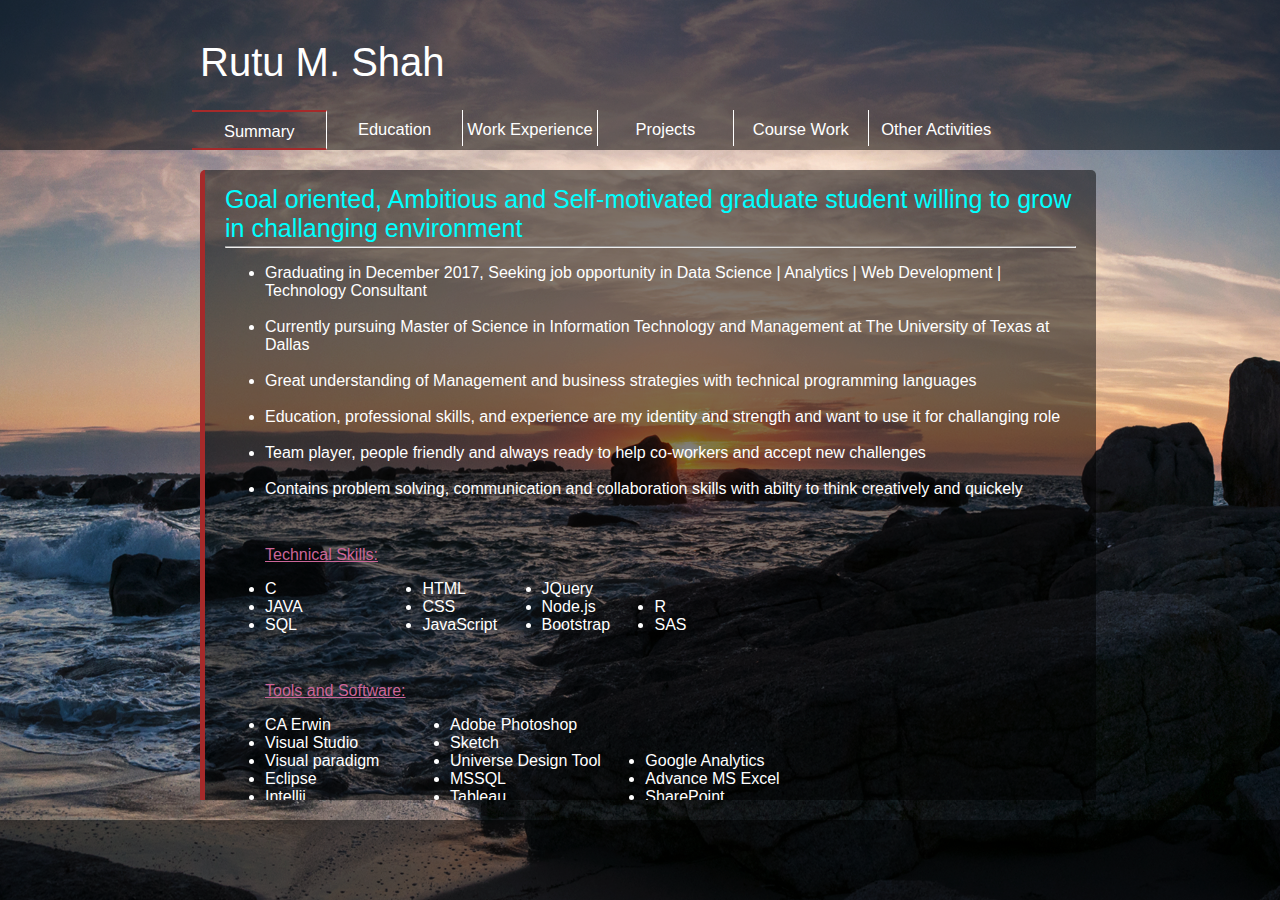
<file: index.html>
<html>
    <head>
        <title> Home Page</title>
        <link rel="stylesheet" href="Design.css">
        <script src="Libraries/jquery-3.2.1.min.js"></script>
    </head>

    <body>
        <div id="header">

                <p class="title"> Rutu M. Shah</p>


        </div>
        <div class="clear"></div>
            <div id="menubar">
                <div id="menuItemsContainer">
                    <div class="menuItem" id="summaryMenu" data-scroll="summarySection">Summary</div>
                    <div class="menuItem" id="educationMenu" data-scroll="educationSection">Education</div>
                    <div class="menuItem" id="experienceMenu" data-scroll="experienceSection">Work Experience</div>
                    <div class="menuItem" id="projectsMenu" data-scroll="projectsSection">Projects</div>
                    <div class="menuItem" id="courseMenu" data-scroll="courseSection">Course Work</div>
                    <div class="menuItem last" id="activityMenu" data-scroll="activitySection">Other Activities</div>
                </div>

        </div>
        <div class ="clear">

        </div>
        <div class="container">
        <div class="flexContainer" id="summarySection" data-scroll="summaryMenu">
          <p class="subtitle">Goal oriented, Ambitious and Self-motivated graduate student willing to grow in challanging environment</p>
          <hr>
          <ul>
              <li>Graduating in December 2017, Seeking job opportunity in Data Science | Analytics | Web Development | Technology Consultant</li><br>

              <li>Currently pursuing Master of Science in Information Technology and Management at The University of Texas at Dallas</li><br>

              <li>Great understanding of Management and business strategies with technical programming languages</li><br>

              <li>Education, professional skills, and experience are my identity and strength and want to use it for challanging role  </li><br>

              <li>Team player, people friendly and always ready to help co-workers and accept new challenges</li><br>

              <li>Contains problem solving, communication and collaboration skills with abilty to think creatively and quickely</li>

          </ul>
            <ul style="display: inline-block;">
                <p class="list-style"><u>Technical Skills:</u> </p>
                <li>C</li>
                <li>JAVA</li>
                <li>SQL</li>

            </ul>
            <ul style="display: inline-block;">
                <li>HTML</li>
                <li>CSS</li>
                <li>JavaScript</li>
            </ul>
            <ul style="display: inline-block;">
                <li>JQuery</li>
                <li>Node.js</li>
                <li>Bootstrap</li>
            </ul>
            <ul style="display: inline-block;">
                <li>R</li>
                <li>SAS</li>
            </ul>

            <br>

            <ul style="display: inline-block;">
                <p class="list-style"><u>Tools and Software:</u> </p>
                <li>CA Erwin</li>
                <li>Visual Studio</li>
                <li>Visual paradigm</li>
                <li>Eclipse</li>
                <li>Intellij</li>

            </ul>

            <ul style="display: inline-block;">
                <li>Adobe Photoshop</li>
                <li>Sketch</li>
                <li>Universe Design Tool</li>
                <li>MSSQL</li>
                <li> Tableau</li>
            </ul>
            <ul style="display: inline-block;">
                <li>Google Analytics</li>
                <li>Advance MS Excel</li>
                <li> SharePoint</li>
            </ul>

            </div>

            <div class="flexContainer" id="educationSection" data-scroll="educationMenu">
                <p class="subtitle">Education</p>
                <hr>
                <div class="subcontainer">

                    <h3 class="list-style"> THE UNIVERSITY OF TEXAS AT DALLAS (USA)</h3>
                        <ul >
                            <li> Degree: Master of Science (August 2015 - December 2017)</li>
                            <li>Major: Information Technology and Management</li>
                            <li> GPA: 3.5</li>
                            </ul>
                </div>
                <div class="subcontainer">

                    <h3 class="list-style"> GUJARAT TECHNOLOGICAL UNIVERSITY (INDIA)</h3>
                        <ul>
                            <li> Degree: Bachelor of Engineering (August 2009 - July 2013)</li>
                            <li>Major: Information Technology</li>
                            <li> GPA: 7.33</li>
                            </ul>
                </div>
                <div class="subcontainer">

                    <h3 class="list-style"> M. B. P. GYANJYOT HIGH SCHOOL (INDIA) </h3>
                        <ul>
                            <li> Degree: Bachelor of Engineering (May 2009)</li>
                            <li>Major: Science and Mathematics</li>
                            </ul>
                </div>
            </div>

            <div class="flexContainer" id="experienceSection" data-scroll="experienceMenu">
                <p class="subtitle">Work Experience</p>
                <hr>
                <div class="subcontainer">

                    <h3 class="list-style"> Vision 13 (Dallas, TX)</h3>
                    <p>Position: Analyst Intern (January 2017 - May 2017)</p>
                        <ul>
                            <li>Analyzed market data using regression analysis with python for forecasting, evaluated potential marketability</li>
                            <li>Collaborated with team, identified business requirements and developed various statistical reports in tableau</li>
                            <li>Solved technical issues such as coding, debugging, integration testing and reported client problems and issues</li>
                            <li>Conducted detailed evaluation of marketing flow to continuously improve sales management performance</li>
                            <li>Successfully interpreted data to draw conclusion for managerial action and strategy; performed functional testing</li>

                        </ul>
                </div>
                <div class="subcontainer">

                    <h3 class="list-style"> Freelance (India)</h3>
                    <p>Position: Web Consultant (September 2013 - November 2014)</p>
                        <ul>
                            <li>Analyzed web data, developed and maintained websites for clients, increased customer satisfaction</li>
                            <li>Helped businesses in increasing customer bases up to 50% by providing effective and attractive web solutions</li>
                            <li>Transformed client needs into deliverables used scripting languages like HTML, CSS, JavaScript, JQuery, SQL</li>
                            <li>Analyzed complex issues and business related problems, used advanced analytical tools to measure performance</li>

                        </ul>
                </div>

            </div>

            <div class="flexContainer" id="projectsSection" data-scroll="projectsMenu">
                <p class="subtitle">Academic Projects</p>
                <hr>
                <div class="subcontainer">

                    <h3 class="list-style"> Object Oriented Programming with JAVA</h3>
                        <ul>
                            <li>Developed online examination application to improve convenience for faculty and students by hands-on experience using Java, relational databases and object oriented principles</li>
                        </ul>
                </div>
                <div class="subcontainer">

                    <h3 class="list-style"> Student Grade Book Application (OOP-Java)</h3>
                        <ul>
                            <li>Developed an application which keeps track of students with a student class that has their data and grades</li>
                            <li>At the end shows result in bell curved graph to depict students overall progress. Skills: Java, SQL </li>
                        </ul>
                </div>
                <div class="subcontainer">

                    <h3 class="list-style"> Chat Application (OOP-Java)</h3>
                        <ul>
                            <li> Designed a Java console chat application with three group members that enables chat communication between two or more computers using client-server design </li>
                        </ul>
                </div>

                <div class="subcontainer">

                    <h3 class="list-style"> Software Analysis and Project Management</h3>
                        <ul>
                            <li>Identified project requirements, scope, team responsibilities and designed project timeline to propose a new system for kindle which allows customers to view estimated wait time and improve scheduling process</li>
                        </ul>
                </div>

                <div class="subcontainer">

                    <h3 class="list-style"> Business Intelligence in R</h3>
                        <ul>
                            <li>Analyzed diversified pool of customers to predict popularity of news article, used different regression and statistical processes in R, evaluated strategies for sale increase</li>
                        </ul>
                </div>

                <div class="subcontainer">

                    <h3 class="list-style"> Statistics and Data Analysis</h3>
                        <ul>
                            <li>Explored datasets and find patterns, trends and relationship within them, predicted and improved future analysis by applying statistics, data analysis and machine learning with Advanced MS Excel</li>
                        </ul>
                </div>

                <div class="subcontainer">

                    <h3 class="list-style"> Web Analytics</h3>
                        <ul>
                            <li>Analyzed Google AdWords, keywords, CTR, CPC, clicks based on an online marketing website campaign to improve impressions and number of clicks on GOMC campaign, increased in sales and customer visit on website</li>
                        </ul>
                </div>
                <div class="subcontainer">

                    <h3 class="list-style"> Blinkers by Velohub (Marketing Management)</h3>
                        <ul>
                            <li>Developed an effective marketing strategy for Velohub’s innovative product and provided detailed analysis of industry and competitors breakdown</li>
                            <li>Applied marketing principles to business settings, such as analyzing the strengths, weaknesses, opportunities and threats facing the strategic business unit </li>
                        </ul>
                </div>
                <div class="subcontainer">

                    <h3 class="list-style"> Universe Design using SAP Business objects</h3>
                        <ul>
                            <li>Designed universes for Task rabbit ER model with Universe Design Tool and Developed dashboard for reporting in web intelligence. Used MS Excel for retrieve and understand data</li>
                            <li>Analyzed a data set and created different data visualization in Tableau to describe and report information</li>
                        </ul>
                </div>
            </div>

             <div class="flexContainer" id="courseSection" data-scroll="courseMenu">
                <p class="subtitle">Course Work</p>
                <hr>
                <div class="subcontainer">

                    <h3 class="list-style"> University of Texas at Dallas (MS in ITM)</h3>
                        <ul style="display: inline-block;">

                                <li>Object Oriented Programming</li>
                                <li>Data Management</li>
                                <li>Business Data Warehousing</li>
                                <li>Data Communication</li>

                        </ul>

                        <ul style="display: inline-block;">

                                <li>System Analysis and Project Management</li>
                                <li>Marketing Management</li>
                                <li>Organizational Behavior</li>
                                <li>Statistics and Data Analytics</li>

                        </ul>

                        <ul style="display: inline-block;">

                                <li>Business Analytics with R</li>
                                <li>Advance Business Analytics with SAS</li>
                                <li>Web Analytics</li>

                        </ul>
                </div>
                <div class="subcontainer">

                    <h3 class="list-style"> Gujarat Technological University (BE in IT)</h3>
                        <ul style="display: inline-block;">

                                <li>Mathematics</li>
                                <li>Engineering Graphics</li>
                                <li>Computer programming and Utilization</li>
                                <li>Design and Analysis of Algorithm</li>
                                <li>Digital Logic Design</li>
                                <li>Data and File Structure</li>
                                <li>Database Management System</li>
                                <li>Data Warehousing and Data Mining</li>
                                <li>Data Compression</li>
                                <li>Distributed Database Application</li>
                        </ul>

                        <ul style="display: inline-block;">

                                <li>Computer Network</li>
                                <li>Object Oriented Programming with Java</li>
                                <li>Advance Java Technology</li>
                                <li>Software Engineering</li>
                                <li>Web Tecnology and Programming</li>
                                <li>Information Security</li>
                                <li>Dot Net Technology</li>
                                <li>Computer Graphics</li>
                                <li>Computer Oriented Statistical method</li>
                                <li>Wireless Communication and Mobile</li>

                        </ul>

                        <ul style="display: inline-block;">

                                <li>Basic Electronics</li>
                                <li>Business Information System</li>
                                <li>management</li>
                                <li>Operating System</li>
                                <li>Object Oriented Analysis Design and UML</li>
                                <li>Communication Engineering</li>
                                <li>Data Communication and networking</li>
                                <li>Advance Computer Networks</li>
                                <li>Communication Skills</li>
                                <li>Mechanics of Solid</li>

                        </ul>
                </div>

            </div>

            <div class="flexContainer" id="activitySection" data-scroll="activityMenu">
                <p class="subtitle">Extra Curricular Activities</p>
                <hr>
                <div class="subcontainer">
                        <ul >
                            <li> MIS Club, UTDallas - Volunteer (January 2016 - Present)</li>
                            <li>IEEE, GTU - Paper Presentation Lead (May 2010 - May 2013)</li>
                        </ul>
                </div>
            </div>

        </div>
        <div id="footer">

        </div>

    <script>
        $('.flexContainer').first().css("border-left","solid brown 5px");
        $('.menuItem').first().css({
              'border-top': '2px solid brown',
              'border-bottom': '2px solid brown'
            });
        var offsetArray = [];
        var elemArray = [];
        $('.flexContainer').each(function( index ) {
            offsetArray.push($(this).offset().top - 220);
            elemArray.push($(this));
        });
        offsetArray.push(1000000000);
       // $('.flexContainer')
        var testOffset = $('#summarySection').offset();

        $('.menuItem').click(function () {
            var id = $(this).data('scroll');
            var scrollOffset = $('#' + id).offset();
             $('.container').scrollTop(scrollOffset.top - testOffset.top + $('.container').scrollTop());
        });
        var activeElem;

        $('.container').scroll(function () {
            var flag = true;
            offsetArray.forEach(function (item, index) {
                if($('.container').scrollTop() < item && flag) {
                    activeElem = elemArray[index - 1];
                    flag = false;
                }
            })
            console.log(offsetArray);
            console.log($('.container').scrollTop());
            $('.flexContainer').css("border-left","none");
            activeElem.css("border-left","solid brown 5px");
            var id = activeElem.data('scroll');
            $('.menuItem').css({
              'border-top': 'none',
              'border-bottom': 'none'
            });
            $('#' + id).css({
              'border-top': '2px solid brown',
              'border-bottom': '2px solid brown'
            });
        });

    </script>
    </body>


</html>
</file>
<file: Design.css>
@font-face {
   font-family: myFirstFont;
   src: url(/fonts/Calibri.ttf);
}

body{
    margin:0 ;
    padding:0;
    font-family: sans-serif;
    background-image: url("Images/sunrise.jpg");
    background-size:     cover;
    background-repeat:   no-repeat;
    background-position: center center;
}
#header {
    position: absolute;
    top: 0px;
    height: 110px;
    width: 100%;
    background-color: #34495e;
    background-color: rgba(0, 0, 0, 0.5);
    color: white;
}
#menubar {
    position: absolute;
    top: 110px;
    height: 40px;
    width: 100%;
    background-color: rgba(0, 0, 0, 0.5);
    color: white;
}

#menuItemsContainer {
    margin:0 auto;
    width:70%;
}
.menuItem.last {
    border-right: none;
}

.menuItem {
    display: inline-block;
    width: 15%;
    color: white;
    text-align: center;
    font-size: 16.5px;
    border-right: 1px solid white;
    padding-top: 10px;
    height: 26px;
    float: left;
    cursor: pointer;
}

.menuItem:hover {
 background-color: white;
 color: brown;
}

/*
 -webkit-transform: rotate(360deg);
 -moz-transform: rotate(360deg);
 -o-transform: rotate(360deg);
  transform: rotate(360deg);
 -webkit-transition-duration: 0.3s;
 -moz-transition-duration: 0.3s;
 -o-transition-duration: 0.3s;
  transition-duration: 0.3s;
*/
}
.clear{
    clear:both;

}

.flexContainer {

    background-color: rgba(0, 0, 0, 0.5);
    color: white;
    padding: 20px;
    border-radius: 5px;
    margin-bottom: 30px;
}
.container{
    position: absolute;
    margin: 160px 200px 0px 200px;
    top: 10px;
    bottom: 100px;
    width:70%;
    overflow-y: auto;
    padding-bottom: 250px;
}
.subcontainer {
    margin: 20px 0px;
    background-color: rgba(0, 0, 0, 0.3);
    color: white;
    padding: 5px 20px;
}

.list-style{
    color:#cc6699;
}


h1{
    color: white;

}

p.title {
    font-size: 40px;
    color: white;
    margin-left: 200px;
}
.subtitle {
    margin-top: -5px;
    margin-bottom: -5px;
    font-size: 25px;
    color: aqua;
}

#footer {

    position: absolute;
    bottom: 0px;
    height: 80px;
    width: 100%;
    background-color: rgba(0, 0, 0, 0.5);
    color: white;
}
</file>
